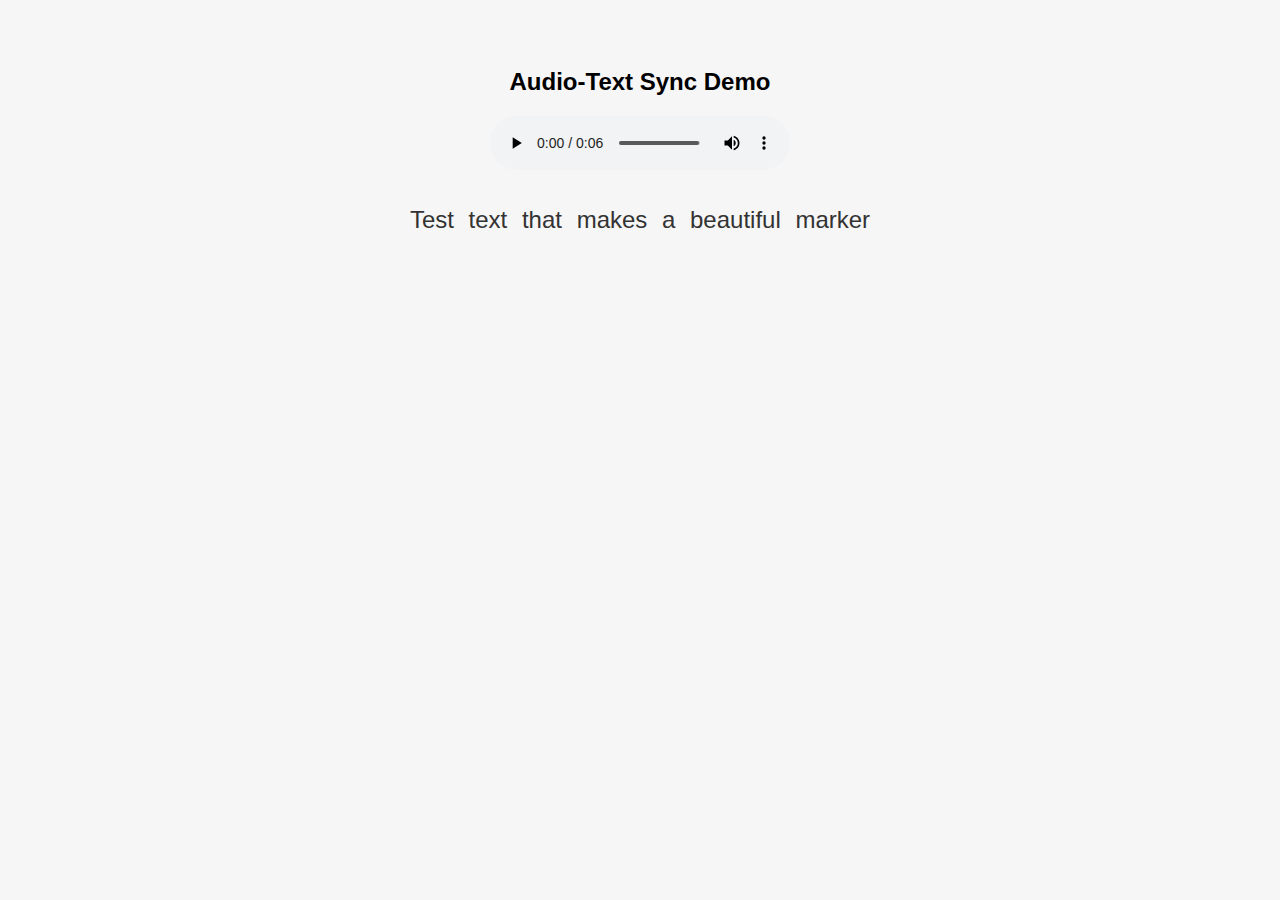
<file: text_marker_demo/marker.html>
<!DOCTYPE html>
<html lang="en">
<head>
<meta charset="UTF-8">
<meta name="viewport" content="width=device-width, initial-scale=1.0">
<title>Audio Sync Text Highlight Demo</title>
<style>
  body {
    font-family: sans-serif;
    text-align: center;
    padding: 40px;
    background: #f6f6f6;
  }
  #text {
    font-size: 1.5em;
    line-height: 1.8em;
    color: #333;
  }
  .word {
    padding: 2px 4px;
    transition: background-color 0.3s;
  }
  .highlight {
    background-color: #ffeb3b;
  }
</style>
</head>
<body>

<h2>Audio-Text Sync Demo</h2>

<audio id="audio" controls src="sophia-en.wav"></audio>

<p id="text"></p>

<script>
// Example transcript with timing (in seconds)
const transcript = [
  { word: "Test", start: 0.0, end: 0.5 },
  { word: "text", start: 0.5, end: 1.0 },
  { word: "that", start: 1.0, end: 1.4 },
  { word: "makes", start: 1.4, end: 1.7 },
  { word: "a", start: 1.7, end: 1.9 },
  { word: "beautiful", start: 1.9, end: 2.3 },
  { word: "marker", start: 2.3, end: 2.8 },

];

// Render text
const textContainer = document.getElementById("text");
transcript.forEach((item, index) => {
  const span = document.createElement("span");
  span.textContent = item.word + " ";
  span.classList.add("word");
  span.dataset.start = item.start;
  span.dataset.end = item.end;
  textContainer.appendChild(span);
});

const audio = document.getElementById("audio");
const words = document.querySelectorAll(".word");

audio.addEventListener("timeupdate", () => {
  const currentTime = audio.currentTime;
  words.forEach(span => {
    const start = parseFloat(span.dataset.start);
    const end = parseFloat(span.dataset.end);
    span.classList.toggle("highlight", currentTime >= start && currentTime < end);
  });
});
</script>

</body>
</html>
</file>
